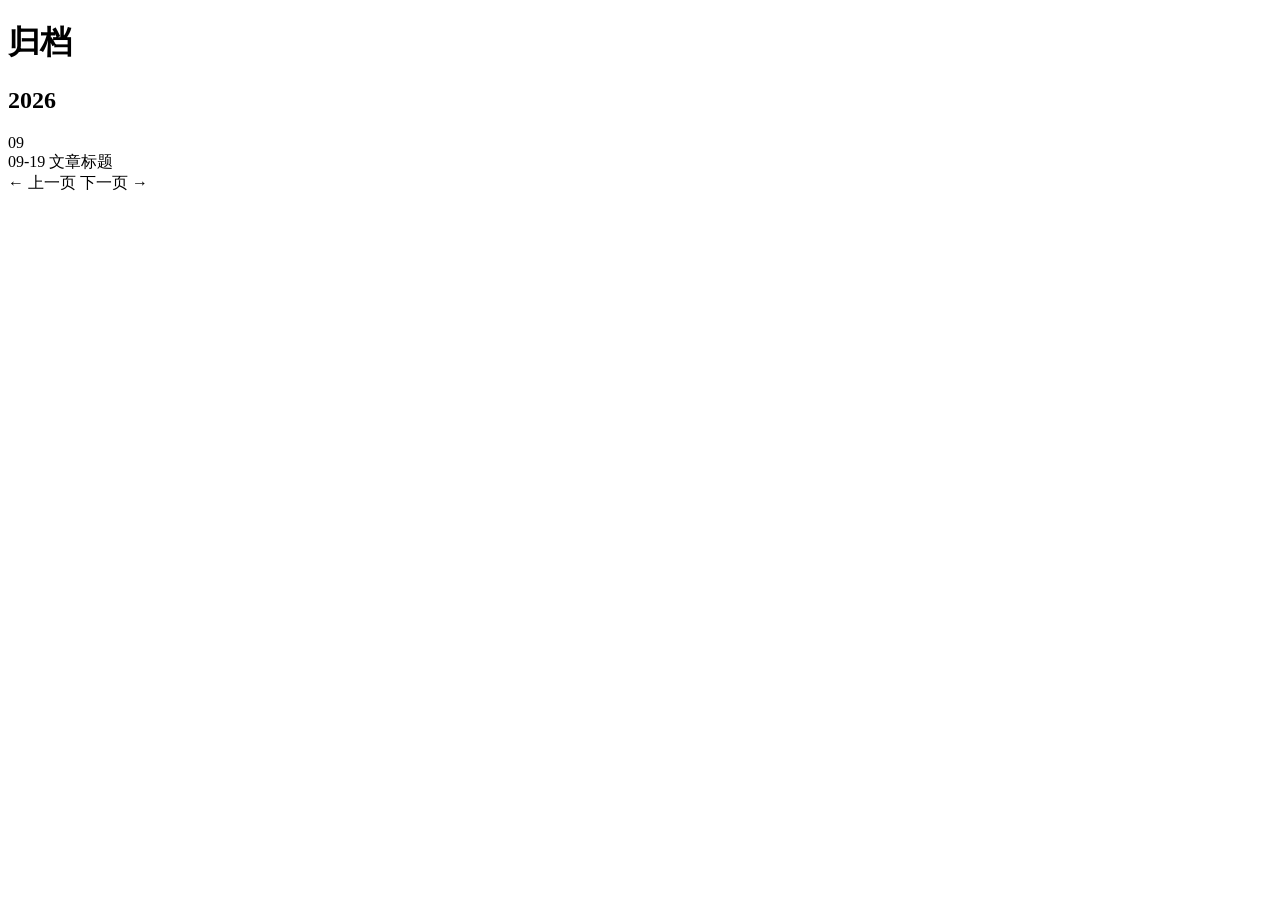
<file: templates/archives.html>
<!DOCTYPE html>
<html
  xmlns:th="https://www.thymeleaf.org"
  th:replace="~{layout :: html(head = ~{::head}, content = ~{::content})}"
>
<th:block th:fragment="head">
  <title th:text="|#{page.archives} - ${site.title}|">归档</title>
</th:block>

<th:block th:fragment="content">
  <h1 class="page-heading" th:text="#{page.archives}">归档</h1>

  <th:block th:each="archive : ${archives.items}">
    <h2 class="archive-year" th:text="${archive.year}">2026</h2>

    <th:block th:each="month : ${archive.months}">
      <div class="archive-month" th:text="${month.month}">09</div>

      <div
        class="archive-item"
        th:each="post : ${month.posts}"
      >
        <time
          class="archive-date"
          th:datetime="${post.spec.publishTime}"
          th:text="${#temporals.format(post.spec.publishTime, 'MM-dd')}"
        >09-19</time>
        <a
          class="archive-link"
          th:href="@{${post.status.permalink}}"
          th:text="${post.spec.title}"
        >文章标题</a>
      </div>
    </th:block>
  </th:block>

  <nav class="pagination" th:if="${archives.hasPrevious() || archives.hasNext()}">
    <a th:if="${archives.hasPrevious()}" th:href="@{${archives.prevUrl}}">← <span th:text="#{pagination.previous}">上一页</span></a>
    <span th:unless="${archives.hasPrevious()}"></span>
    <a th:if="${archives.hasNext()}" th:href="@{${archives.nextUrl}}"><span th:text="#{pagination.next}">下一页</span> →</a>
  </nav>
</th:block>
</html>
</file>
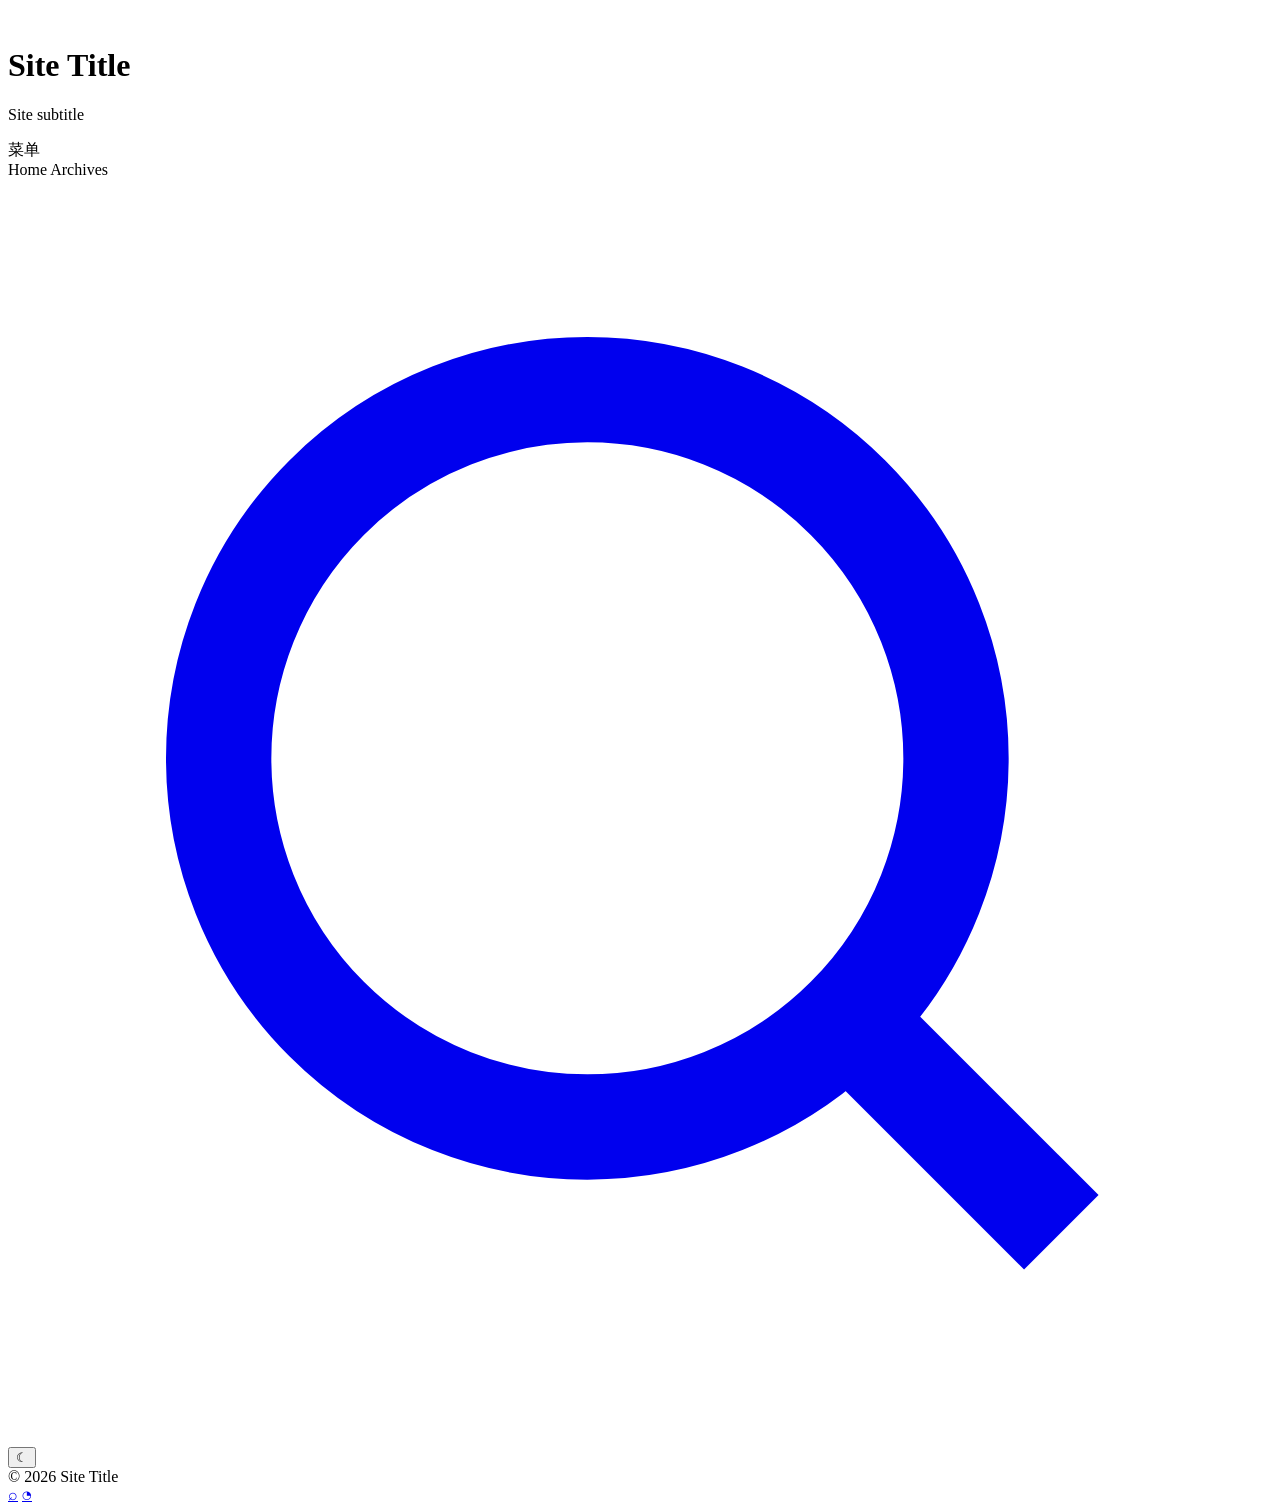
<file: templates/layout.html>
<!DOCTYPE html>
<html
  xmlns:th="https://www.thymeleaf.org"
  th:lang="${#locale.toLanguageTag}"
  th:fragment="html(head, content)"
  class="color-scheme-auto"
>
<head>
  <meta charset="UTF-8" />
  <meta name="viewport" content="width=device-width, initial-scale=1.0" />
  <title th:if="${head == null}" th:text="${site.title}">Site title</title>

  <link rel="stylesheet" th:href="@{/assets/css/style.css?v={version}(version=${theme.spec.version})}" />
  <script defer th:src="@{/assets/js/main.js?v={version}(version=${theme.spec.version})}"></script>

  <style th:inline="css">
    :root {
      --accent: /*[[${theme.config.appearance?.accent ?: '#4f7fbf'}]]*/ #4f7fbf;
    }
  </style>

  <th:block th:if="${head != null}">
    <th:block th:replace="${head}" />
  </th:block>
</head>

<body>
  <div class="site-shell">
    <header class="site-header">
      <a class="identity" th:href="@{/}">
        <img
          th:if="${theme.config.profile?.avatar != null and !#strings.isEmpty(theme.config.profile.avatar)}"
          class="avatar"
          th:src="${theme.config.profile.avatar}"
          alt=""
        />
        <div class="identity-copy">
          <h1 class="site-title" th:text="${site.title}">Site Title</h1>
          <p
            class="site-subtitle"
            th:if="${(theme.config.profile?.intro != null and !#strings.isEmpty(theme.config.profile.intro)) or (site.subtitle != null and !#strings.isEmpty(site.subtitle))}"
            th:text="${theme.config.profile?.intro != null and !#strings.isEmpty(theme.config.profile.intro) ? theme.config.profile.intro : site.subtitle}"
          >Site subtitle</p>
        </div>
      </a>

      <div class="header-right" th:with="primaryMenu=${menuFinder.getPrimary()}">
        <nav class="site-nav" th:if="${primaryMenu != null and not #lists.isEmpty(primaryMenu.menuItems)}">
          <th:block th:each="menuItem,stat : ${primaryMenu.menuItems}">
            <a
              th:href="@{${menuItem.status.href}}"
              th:text="${menuItem.status.displayName}"
              th:classappend="${stat.index == 0} ? 'is-home'"
              th:target="${menuItem.spec.target?.value}"
            >菜单</a>
          </th:block>
        </nav>

        <nav class="site-nav" th:if="${primaryMenu == null or #lists.isEmpty(primaryMenu.menuItems)}">
          <a class="is-home" th:href="@{/}" th:text="#{nav.home}">Home</a>
          <a th:href="@{${site.url + site.routes.archivesUri}}" th:text="#{nav.archives}">Archives</a>
        </nav>

        <a
          th:if="${pluginFinder.available('PluginSearchWidget')}"
          class="icon-btn"
          href="javascript:SearchWidget.open()"
          aria-label="搜索"
        >
          <svg class="search-icon" viewBox="0 0 24 24" fill="none" stroke="currentColor" stroke-width="2">
            <circle cx="11" cy="11" r="7"></circle>
            <path d="m20 20-3.5-3.5"></path>
          </svg>
        </a>

        <button class="icon-btn" type="button" data-theme-toggle aria-label="切换深色模式">
          <span data-theme-icon>☾</span>
        </button>
      </div>
    </header>

    <main class="main">
      <th:block th:replace="${content}" />
    </main>

    <footer class="site-footer">
      <div>
        <span>© </span>
        <span th:text="${#temporals.format(#temporals.createNow(), 'yyyy')}">2026</span>
        <span> </span>
        <span th:text="${site.title}">Site Title</span>
        <span
          th:if="${theme.config.profile?.footer_text != null and !#strings.isEmpty(theme.config.profile.footer_text)}"
          th:text="| · ${theme.config.profile.footer_text}|"
        ></span>
      </div>
      <div class="footer-icons">
        <a th:if="${pluginFinder.available('PluginSearchWidget')}" href="javascript:SearchWidget.open()" title="搜索">⌕</a>
        <a href="/rss.xml" title="RSS">◔</a>
      </div>
      <halo:footer />
    </footer>
  </div>
</body>
</html>
</file>
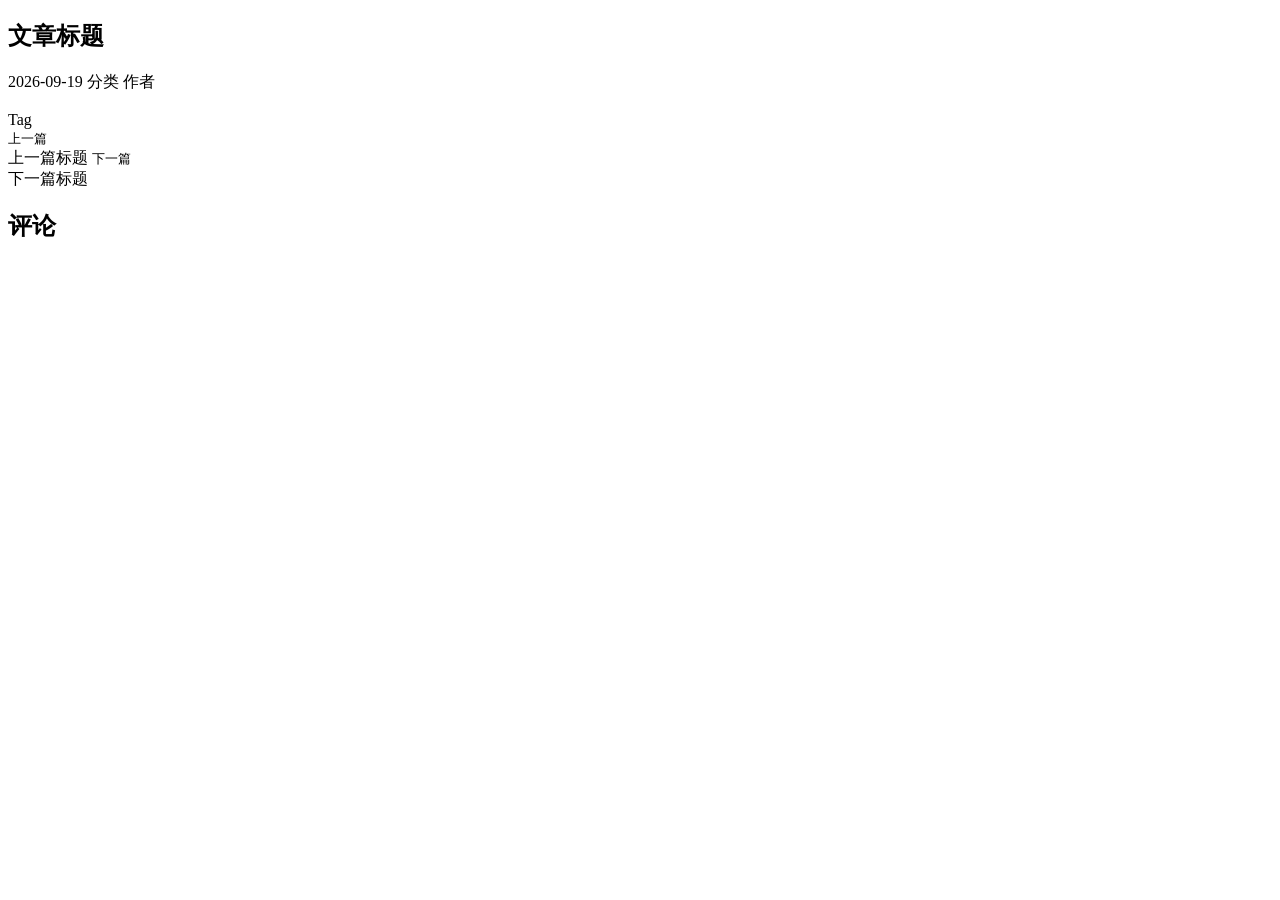
<file: templates/post.html>
<!DOCTYPE html>
<html
  xmlns:th="https://www.thymeleaf.org"
  th:replace="~{layout :: html(head = ~{::head}, content = ~{::content})}"
>
<th:block th:fragment="head">
  <title th:text="|${post.spec.title} - ${site.title}|">文章标题</title>
</th:block>

<th:block th:fragment="content">
  <article class="article">
    <header class="article-header">
      <h1 class="article-title" th:text="${post.spec.title}">文章标题</h1>
      <div class="article-meta">
        <time
          th:datetime="${post.spec.publishTime}"
          th:text="${#temporals.format(post.spec.publishTime, 'yyyy-MM-dd')}"
        >2026-09-19</time>

        <a
          th:each="category : ${post.categories}"
          th:href="@{${category.status.permalink}}"
          th:text="${category.spec.displayName}"
        >分类</a>

        <a
          th:if="${post.owner != null}"
          th:href="@{${post.owner.permalink}}"
          th:text="${post.owner.displayName}"
        >作者</a>
      </div>
    </header>

    <img
      class="article-cover"
      th:if="${post.spec.cover != null and !#strings.isEmpty(post.spec.cover)}"
      th:src="${post.spec.cover}"
      th:alt="${post.spec.title}"
    />

    <div class="content" th:utext="${post.content.content}"></div>

    <div class="tags" th:if="${not #lists.isEmpty(post.tags)}">
      <a
        class="tag"
        th:each="tag : ${post.tags}"
        th:href="@{${tag.status.permalink}}"
        th:text="${tag.spec.displayName}"
      >Tag</a>
    </div>

    <nav class="post-nav" th:with="cursor=${postFinder.cursor(post.metadata.name)}">
      <a th:if="${cursor.hasPrevious()}" th:href="@{${cursor.previous.status.permalink}}">
        <small th:text="#{post.previous}">上一篇</small><br />
        <span th:text="${cursor.previous.spec.title}">上一篇标题</span>
      </a>
      <span th:unless="${cursor.hasPrevious()}"></span>

      <a class="next" th:if="${cursor.hasNext()}" th:href="@{${cursor.next.status.permalink}}">
        <small th:text="#{post.next}">下一篇</small><br />
        <span th:text="${cursor.next.spec.title}">下一篇标题</span>
      </a>
    </nav>

    <section class="comments" th:if="${haloCommentEnabled}">
      <h2 th:text="#{comments.title}">评论</h2>
      <halo:comment
        group="content.halo.run"
        kind="Post"
        th:attr="name=${post.metadata.name}"
      />
    </section>
  </article>
</th:block>
</html>
</file>
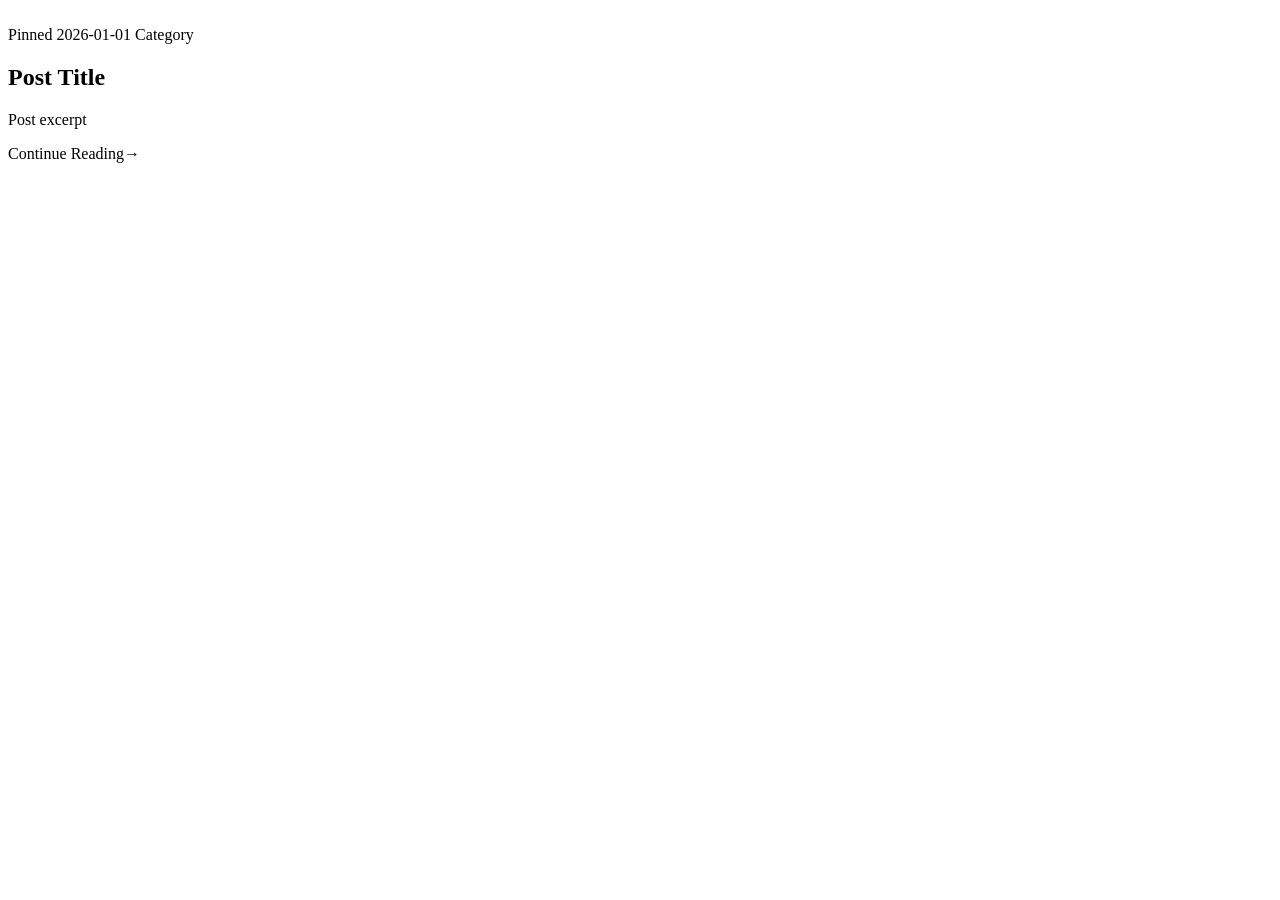
<file: templates/modules/post-card.html>
<!DOCTYPE html>
<html xmlns:th="https://www.thymeleaf.org">
<body>
  <article
    th:fragment="card(post,index,home)"
    th:with="hasCover=${post.spec.cover != null and !#strings.isEmpty(post.spec.cover)}"
    class="post-card"
    th:classappend="${!hasCover} ? ' no-cover'"
  >
    <a th:if="${hasCover}" th:href="@{${post.status.permalink}}">
      <img class="post-cover" th:src="${post.spec.cover}" th:alt="${post.spec.title}" loading="lazy" />
    </a>

    <div class="post-copy">
      <div class="post-meta">
        <span th:if="${post.spec.pinned}" class="pinned">Pinned</span>
        <time
          th:datetime="${post.spec.publishTime}"
          th:text="${#temporals.format(post.spec.publishTime, 'yyyy-MM-dd')}"
        >2026-01-01</time>
        <a
          th:if="${not #lists.isEmpty(post.categories)}"
          class="sep"
          th:href="@{${post.categories[0].status.permalink}}"
          th:text="${post.categories[0].spec.displayName}"
        >Category</a>
      </div>

      <h2 class="post-title">
        <a th:href="@{${post.status.permalink}}" th:text="${post.spec.title}">Post Title</a>
      </h2>

      <p
        class="post-excerpt"
        th:if="${(theme.config.appearance?.show_excerpt == null or theme.config.appearance.show_excerpt) and post.status.excerpt != null and !#strings.isEmpty(post.status.excerpt)}"
        th:text="${post.status.excerpt}"
      >Post excerpt</p>

      <a class="read-more" th:href="@{${post.status.permalink}}">
        <span th:text="#{read.more}">Continue Reading</span><span>→</span>
      </a>
    </div>
  </article>
</body>
</html>
</file>
